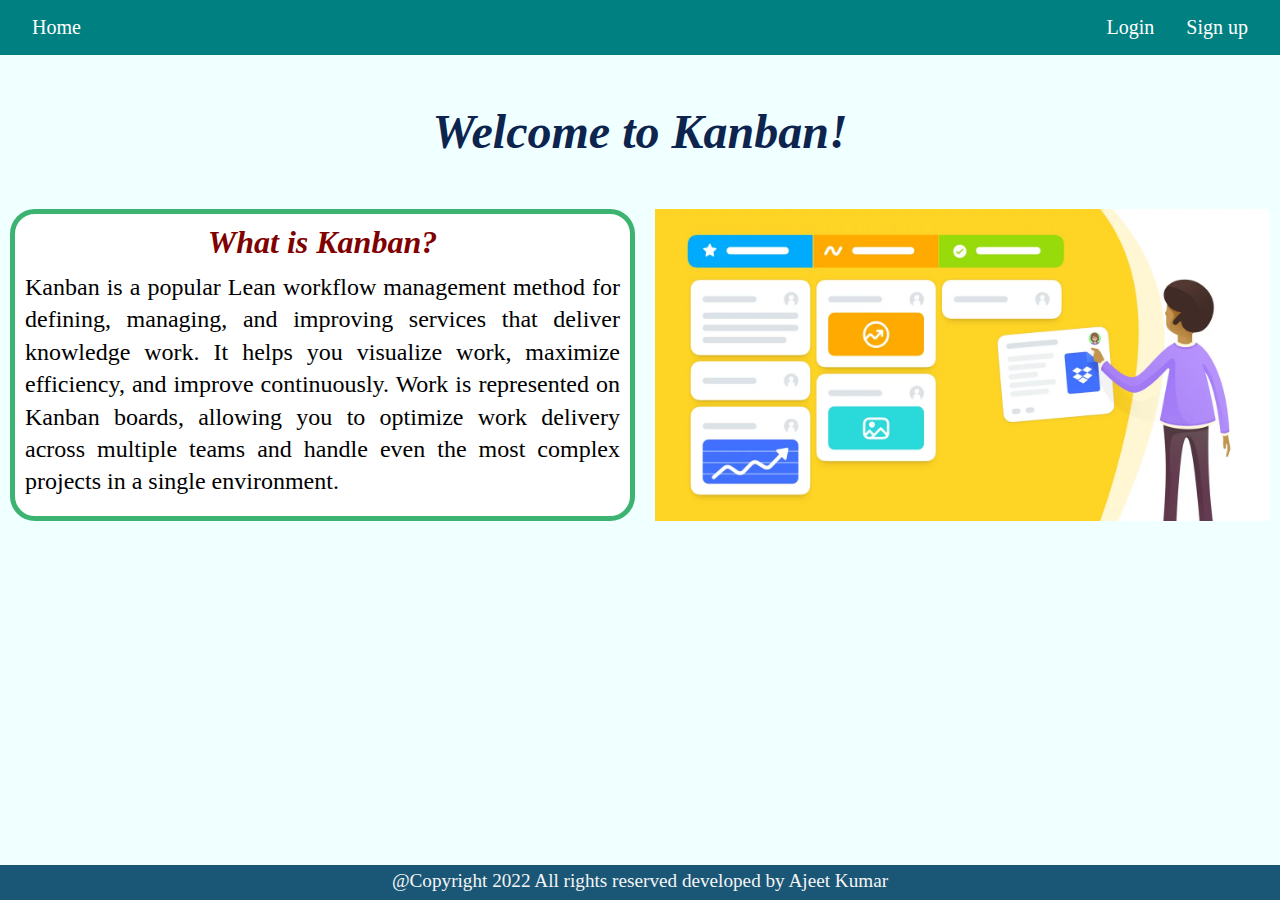
<file: templates/index.html>
<!DOCTYPE html>
<html lang="en">
<head>
    <meta charset="UTF-8">
    <meta http-equiv="X-UA-Compatible" content="IE=edge">
    <meta name="viewport" content="width=device-width, initial-scale=1.0">
    <title>Home</title>
    <link rel="stylesheet" href="../static/index.css">
<body>
    <header>
        <div class="nav">
            <ul class="navbar">      
                <li class="item">
                    <a href="/">Home</a>
                </li>
                <li class="item">
                    <a href="/login">Login</a>
                </li>
                <li class="item">
                    <a href="/register">Sign up</a><br>
                </li>
            </ul>
        </div>
    </header>
    <main>
        <div class="welcome">
            <h1>Welcome to Kanban!</h1>
        </div>
        <div class="middle_section">

            <div class="flex-child magenta">
                <h3 id="heading">What is Kanban?</h3>
                <p id="paragraph1">Kanban is a popular Lean workflow management method for defining, managing, and improving services that deliver knowledge work. It helps you visualize work, maximize efficiency, and improve continuously. Work is represented on Kanban boards, allowing you to optimize work delivery across multiple teams and handle even the most complex projects in a single environment.</p>
            </div>
            
            <div class="flex-child green">
                <img align:center width=100%, height=100% src="../static/image1.png">
            </div>
            
        </div>
    </main> 
    <footer>  
        <p class="copyright">@Copyright 2022 All rights reserved developed by Ajeet Kumar</p>  
    </footer>
</body>

</html>
</file>
<file: static/index.css>
*{
    margin: 0;
}

body{
    display:flex;
    flex-direction: column;
    min-height: 100vh;
    background-color: azure;

}
header {
    background-color: teal;
}
main{
    margin-top: 4rem;
}
.navbar {
    padding: 1rem 0rem;
    display: flex;
    align-items: center;
    font-size: 20px;
    overflow: hidden;
    position: fixed;
    width: 100%;
    background-color: teal;
    z-index: 1;
    top: 0;
    
}
.item{
    list-style: none;
    margin-right: 2rem;
}
.item a{
    text-decoration: none;
    color: white;    
}
.item a:hover{
    color: black;
}
.item:first-child{
    margin-right: auto;
    margin-left: 2rem;
}
.welcome {
    text-align: center;
    font-style: oblique;
    font-size: x-large;
    color:rgb(13, 36, 78);
    margin-bottom: 50px;
    margin-top: 40px;
}

.middle_section{
    display:flex;
    overflow: auto;
    margin-left: 10px;
    margin-right: 10px;
    height: 120%;
}
.flex-child {
    flex: 1;
    
}
.flex-child:first-child {
    overflow: auto;
    margin-right: 20px;
    border-radius: 25px;
    border: 5px solid mediumseagreen;
    background-color: white;
} 

#heading {
    margin-top: 10px;
    text-align: center;
    font-size: xx-large;
    font-style: italic;
    color:maroon;
}
#paragraph1 {
    margin-top: 10px;
    margin-left: 10px;
    margin-right: 10px;
    line-height: 1.35em;
    font-family: serif;
    font-size: x-large;
    text-align:justify;
}
footer {
    background-color: #1a5676;
    margin-bottom: auto;
    margin-top: auto;
    height: 35px;
    text-align: center;

}
main {
    flex-grow: 1;
}
.copyright {
    margin-top: 5px;
    font-size: larger;
    color: whitesmoke;
}
</file>
